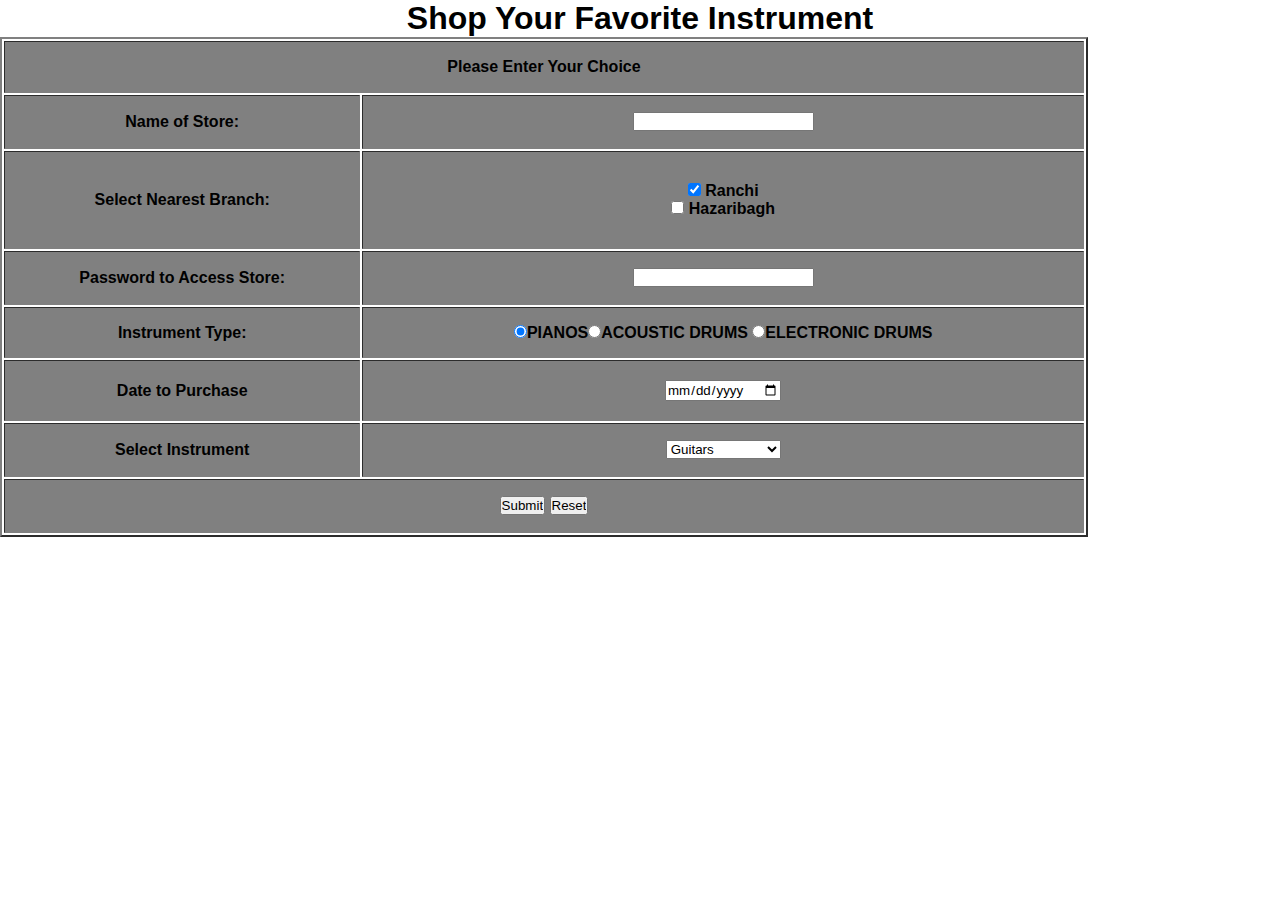
<file: expeerts.html>
<!DOCTYPE html>
<html lang="en">
<head>
    <meta charset="UTF-8">
    <meta http-equiv="X-UA-Compatible" content="IE=edge">
    <meta name="viewport" content="width=device-width, initial-scale=1.0">
    <title>Form In Table</title>
    <link rel="stylesheet" href="style.css">
</head>
<body background="media/My Post (6).png">

    <h1 align="center"> <font color="black">Shop Your Favorite Instrument </h1>
    <table border="2" height="500px" width="85%" align="center">

         <!-- row 0 -->
         <tr bgcolor="grey">
            <th colspan="2">Please Enter Your Choice</th>
            
        </tr>
        <!-- row 1 -->
        <tr bgcolor="grey">
            <th>Name of Store:</th>
            <th><input type="text"></th>
        </tr>
        <!-- row2 -->
        <tr bgcolor="grey">
            <th>Select Nearest Branch:</th>
            <th>
                <input type="checkbox"  name="albm" checked >
                <label for="store1" > Ranchi</label><br>
                <input type="checkbox"  name="albm" >
                <label for="store2"> Hazaribagh</label><br>
            </th>
        </tr>
        <!-- row2 -->
        <tr bgcolor="grey">
            <th>Password to Access Store:</th>
            <th><input type="password" ></th>
        </tr>
        <!-- row3 -->
        <tr bgcolor="grey">
            <th>Instrument Type:</th>
            <th><input type="radio" name="album" checked>PIANOS<input type="radio" name="album">ACOUSTIC DRUMS <input type="radio" name="album">ELECTRONIC DRUMS </th>
        </tr>
        <!-- row3 -->
        <!-- <tr bgcolor="grey">
            <th>Album Type:</th>
            <th>
                <input type="checkbox" id="album1" name="albm" checked >
                <label for="alb1" > MP3</label><br>
                <input type="checkbox" id="album2" name="albm" >
                <label for="alb2"> MP4</label><br>
                
                
            </th>
        </tr> -->
        <!-- row4 -->
        <tr bgcolor="grey">
            <th>Date to Purchase</th>
            <th><input type="date" name="" id=""></th>
        </tr>

        <tr bgcolor="grey">
            <th>Select Instrument</th>
            <th>
                <select name="Instrument">
                    <option>Guitars</option>
                    <option>Violins</option>
                    <option>Amplifiers</option>
                    <option>Studio Monitors</option>
                </select>
            </th>
        </tr>
        <!-- row5 -->
        <tr bgcolor="grey">
            <th colspan="2">
                <input type="submit" value="Submit">
                <input type="reset" value="Reset">
            </th>
        </tr>
    </table>
    
</body>
</html>








<!-- <!DOCTYPE html>
<html lang="en">
<head>
    <meta charset="UTF-8">
    <meta http-equiv="X-UA-Compatible" content="IE=edge">
    <meta name="viewport" content="width=device-width, initial-scale=1.0">
    <title>Experts</title>
    <link rel="stylesheet" href="style.css">
</head>
<body>
    <nav>
        <div class="nav-left">
            <img src="images/forexlogo.png" class="logo">
            <ul>
                <li><img src="images/notification.png" alt=""></li>
                <li><img src="images/inbox.png" alt=""></li>
                <li><img src="images/video.png" alt=""></li>
            </ul>
        </div>


        <div class="nav-right">
            <div class="search-box">
                <img src="images/search.png" alt="">
                <input type="text" placeholder="Search">
            </div>
           <div class="nav-user-icon online" onclick="settingsMenuToggle()">
               <img src="images/profile-pic1.jpg">
           </div>



        </div>

       
        

    </nav>

    

    
</body>
</html> -->
</file>
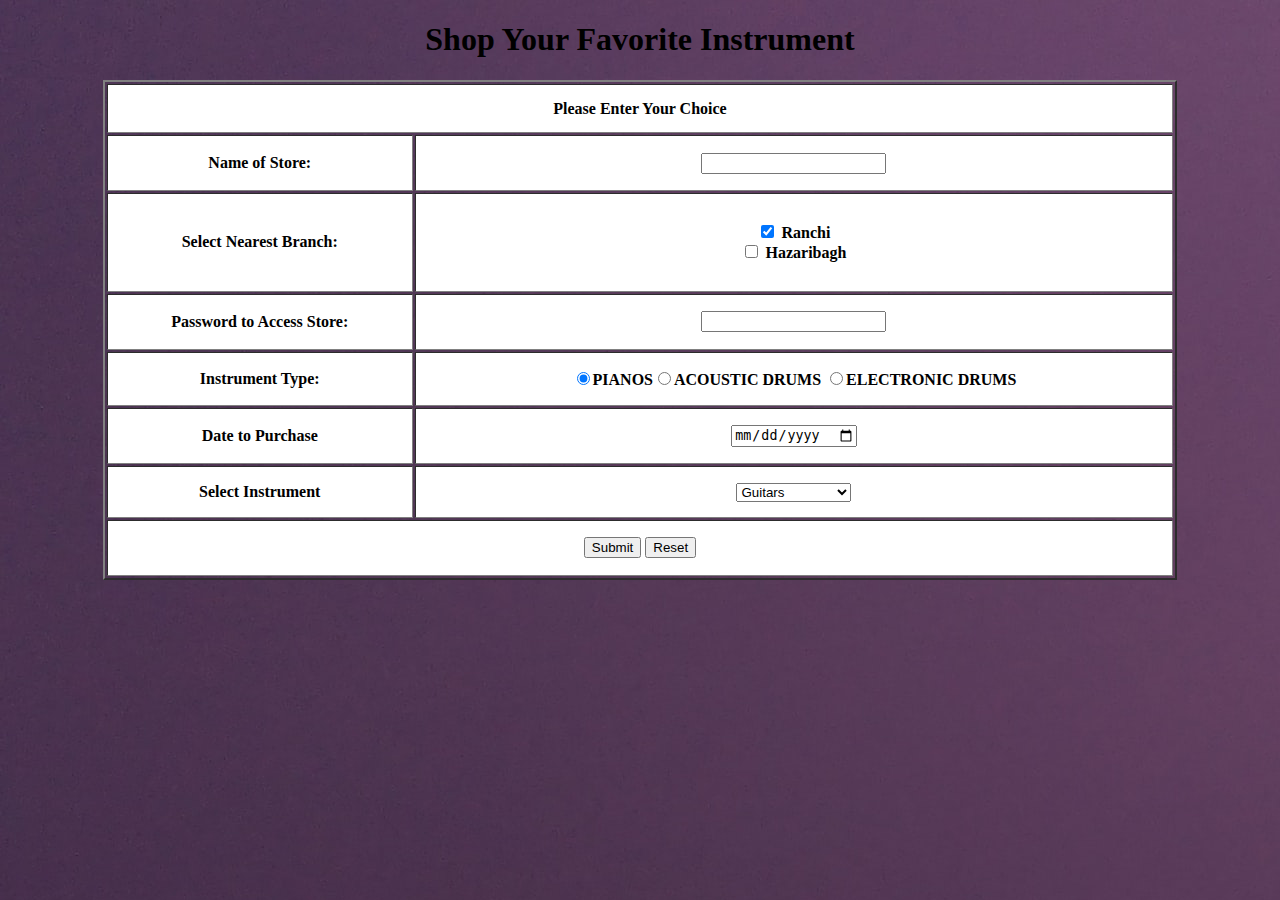
<file: product.html>
<!DOCTYPE html>
<html lang="en">
<head>
    <meta charset="UTF-8">
    <meta http-equiv="X-UA-Compatible" content="IE=edge">
    <meta name="viewport" content="width=device-width, initial-scale=1.0">
    <title>Form In Table</title>
</head>
<body background="media/matt.jpg">

    <h1 align="center"> <font color="black">Shop Your Favorite Instrument </h1>
    <table border="2" height="500px" width="85%" align="center">

         <!-- row 0 -->
         <tr bgcolor="white">
            <th colspan="2">Please Enter Your Choice</th>
            
        </tr>
        <!-- row 1 -->
        <tr bgcolor="white">
            <th>Name of Store:</th>
            <th><input type="text"></th>
        </tr>
        <!-- row2 -->
        <tr bgcolor="white">
            <th>Select Nearest Branch:</th>
            <th>
                <input type="checkbox"  name="albm" checked >
                <label for="store1" > Ranchi</label><br>
                <input type="checkbox"  name="albm" >
                <label for="store2"> Hazaribagh</label><br>
            </th>
        </tr>
        <!-- row2 -->
        <tr bgcolor="white">
            <th>Password to Access Store:</th>
            <th><input type="password" ></th>
        </tr>
        <!-- row3 -->
        <tr bgcolor="white">
            <th>Instrument Type:</th>
            <th><input type="radio" name="album" checked>PIANOS<input type="radio" name="album">ACOUSTIC DRUMS <input type="radio" name="album">ELECTRONIC DRUMS </th>
        </tr>
        <!-- row3 -->
        <!-- <tr bgcolor="grey">
            <th>Album Type:</th>
            <th>
                <input type="checkbox" id="album1" name="albm" checked >
                <label for="alb1" > MP3</label><br>
                <input type="checkbox" id="album2" name="albm" >
                <label for="alb2"> MP4</label><br>
                
                
            </th>
        </tr> -->
        <!-- row4 -->
        <tr bgcolor="white">
            <th>Date to Purchase</th>
            <th><input type="date" name="" id=""></th>
        </tr>

        <tr bgcolor="white">
            <th>Select Instrument</th>
            <th>
                <select name="Instrument">
                    <option>Guitars</option>
                    <option>Violins</option>
                    <option>Amplifiers</option>
                    <option>Studio Monitors</option>
                </select>
            </th>
        </tr>
        <!-- row5 -->
        <tr bgcolor="white">
            <th colspan="2">
                <input type="submit" value="Submit">
                <input type="reset" value="Reset">
            </th>
        </tr>
    </table>
    
</body>
</html>
</file>
<file: style.css>
*{
    margin: 0;
    padding: 0;
    font-family: sans-serif;
}
.container{
    height: 100vh;
    width: 100%;
    background-image: url(media/matt.jpg);
    background-size: cover;
    background-position: center;
    position: relative;
}
.navbar{
    width: 95%;
    margin: auto;
    padding: 1px 0;
    display: flex;
    align-items: center;
    justify-content: space-between;

}
.logo{
    width: 140px;
    cursor: pointer;
}
.navbar ul li{
    list-style: none;
    display: inline-block;
    margin: 0 15px;

}
.navbar ul li a{
    text-decoration: none;
    color: #f7f7f7;
    font-size: 15px;

}
.content{
    width: 100%;
    position: absolute;
    top: 30%;
}
.left-col{
    margin-left: 6%;
}
.left-col h1{
    font-size: 60px;
    color: #fff;
    line-height: 110px;
    float: left;
    
}
.right-col{
    float: right;
    margin-right: 6%;
    margin-top: 120px;
    display: flex;
    align-items: center;
}
.right-col p{
    font-size: 19px;
    color: #f8f2f2;
    font-weight: 400;
    margin-right: 15px;

}
#icon{
    width: 80px;
    cursor: pointer;
}
</file>
